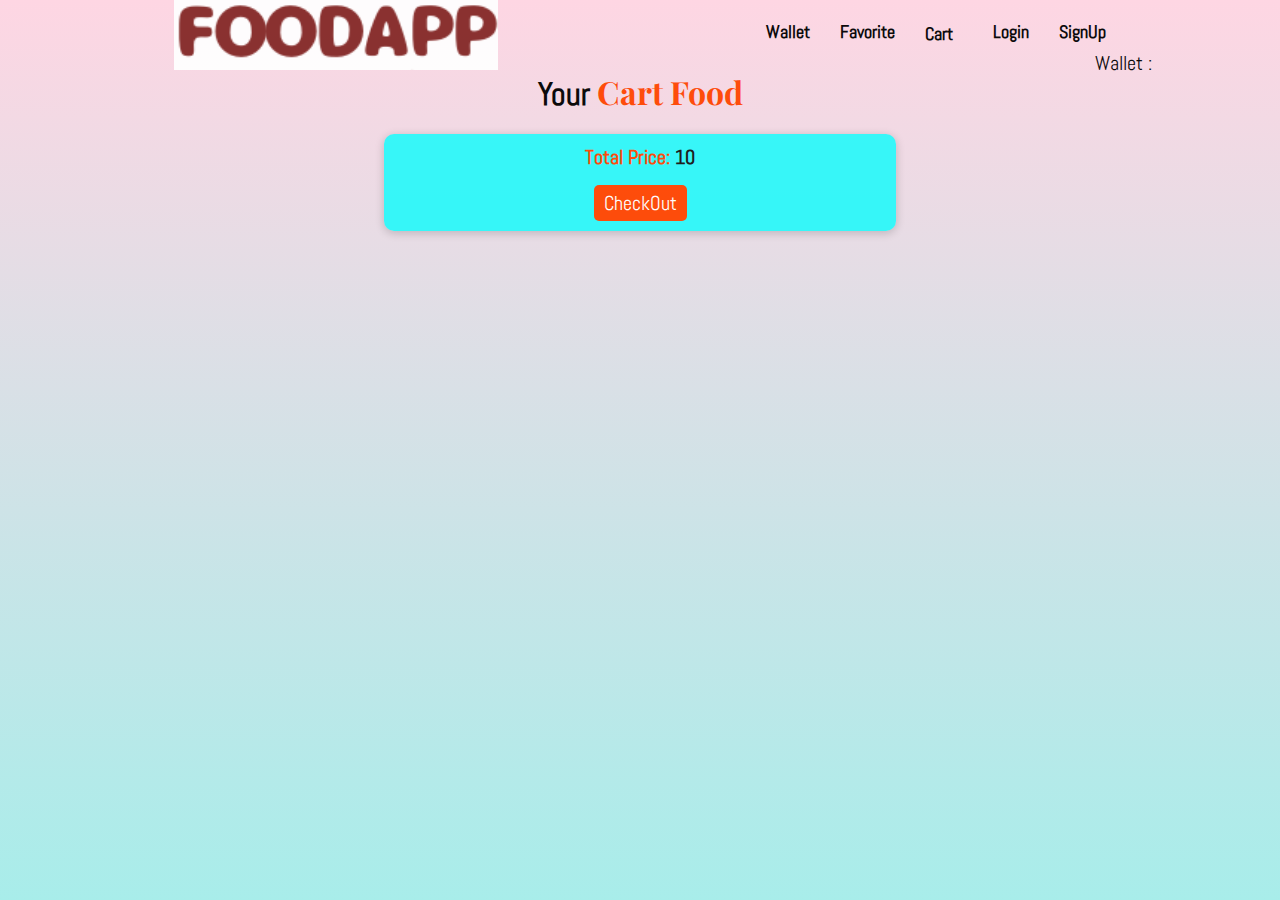
<file: cart.html>
<!DOCTYPE html>
<html lang="en">
<head>
    <meta charset="UTF-8">
    <meta http-equiv="X-UA-Compatible" content="IE=edge">
    <meta name="viewport" content="width=device-width, initial-scale=1.0">
    <title>Food App-Like</title>
    <link rel="stylesheet" href="https://cdnjs.cloudflare.com/ajax/libs/font-awesome/6.1.1/css/all.min.css" integrity="sha512-KfkfwYDsLkIlwQp6LFnl8zNdLGxu9YAA1QvwINks4PhcElQSvqcyVLLD9aMhXd13uQjoXtEKNosOWaZqXgel0g==" crossorigin="anonymous" referrerpolicy="no-referrer" />

    <link rel="stylesheet" href="style.css">
</head>
<style>
body {
    background-image: linear-gradient(-225deg, #E3FDF5 0%, #FFE6FA 100%);
background-image: linear-gradient(to top, #a8edea 0%, #fed6e3 100%);
background-attachment: fixed;
  background-repeat: no-repeat;

    font-family: 'Vibur', cursive;
/*   the main font */
    font-family: 'Abel', sans-serif;
opacity: .95;
/* background-image: linear-gradient(to top, #d9afd9 0%, #97d9e1 100%); */
}
     a{
        color: black;
    }
    a:hover{
        color: orangered;
    }
</style>
<body>
        <div id="header" ></div>

        <div id="st">Wallet : <span id="stWallet"></span></div>
       <div class="heading"> <h1>Your <span>Cart Food</span> </h1></div>


        <div class="likeshow"></div>
        <div id="totalDiv"><p> Total Price: <span id="total">10 </span></p>
        <a id="checkbtn">CheckOut <i class="fa-solid fa-rocket"></i></a> 
    </div>
         
     

</body>

</html>
<script type="module">

import navbar from './components/navbar.js';
let header = document.getElementById('header');
header.innerHTML = navbar();
</script>


<script>
    let data = JSON.parse(localStorage.getItem('food'))
    
    console.log(data)

    function showData(data){
       data.map(function(el,index){
        
            let div = document.createElement('div');
            

            let img = document.createElement('img');
            img.src = el.img;

            let div2 = document.createElement('div');
            let p = document.createElement('h3');
            p.innerHTML = el.name;

            let price = document.createElement('h3');
            price.innerHTML =`<i class="fa-solid fa-rupee-sign"></i>. ${ el.price} `;

            div2.append(p,price)

            let btn = document.createElement('button');
            btn.innerHTML =`<i class="fa-solid fa-trash"></i>`
            btn.addEventListener("click", function(){
                data.splice(index,1);
                localStorage.setItem('food',JSON.stringify(data));
                div.remove();
                
            })


            div.append(img,div2,btn)
            if(index%2==0){
               div.style.backgroundColor = '#fff1f1';
           }else{
                div.style.backgroundColor = 'aliceblue';
           }
            document.querySelector('.likeshow').append(div);

        })
    }
    showData(data)


    
    function showTotal(data){
        var totalprice = data.reduce(function (acc, elem) {
            return acc + Number(elem.price);
  }, 0);
    document.getElementById('total').innerHTML = totalprice;



    let Wallet = JSON.parse(localStorage.getItem('wallet'))
    document.getElementById('stWallet').innerHTML = Wallet;


    document.getElementById('checkbtn').addEventListener('click',function(){

        if(totalprice>Wallet){
            alert('Insufficient Balance')
        }else{
            window.location.href = 'checkout.html'
        }


        localStorage.setItem('total',totalprice);
       
        
    });

}
    showTotal(data)



</script>
</file>
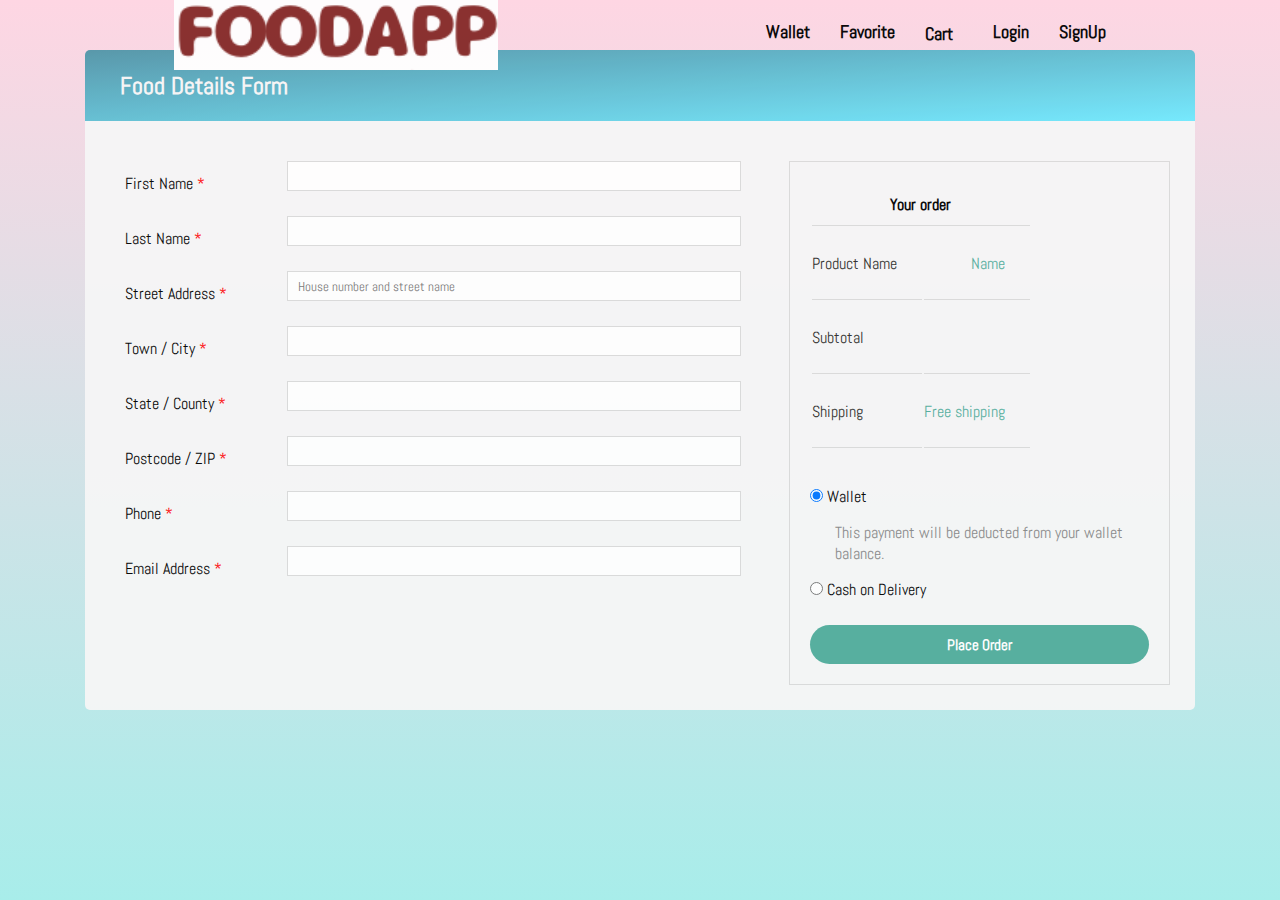
<file: checkout.html>
<!DOCTYPE html>
<html lang="en">
<head>
    <meta charset="UTF-8">
    <meta http-equiv="X-UA-Compatible" content="IE=edge">
    <meta name="viewport" content="width=device-width, initial-scale=1.0">
    <title>Food App-Like</title>
    <link rel="stylesheet" href="https://cdnjs.cloudflare.com/ajax/libs/font-awesome/6.1.1/css/all.min.css" integrity="sha512-KfkfwYDsLkIlwQp6LFnl8zNdLGxu9YAA1QvwINks4PhcElQSvqcyVLLD9aMhXd13uQjoXtEKNosOWaZqXgel0g==" crossorigin="anonymous" referrerpolicy="no-referrer" />
    <link rel="stylesheet" href="style.css">
    <link rel="stylesheet" href="checkout.css">
</head>
<style>

     a{
        color: black;
    }
    a:hover{
        color: orangered;
    }
</style>
<body>
        <div id="header" ></div>
        <div class="container">
            <div class="title">
                <h2>Food Details Form</h2>
            </div>
          <div class="d-flex">
            <form action="" method="" id="form">
              <label>
                <span class="fname">First Name <span class="required">*</span></span>
                <input type="text" id="name" name="fname">
              </label>
              <label>
                <span class="lname">Last Name <span class="required">*</span></span>
                <input type="text" id="lastname" name="lname">
              </label>

              <label>
                <span>Street Address <span class="required">*</span></span>
                <input type="text" id="adress" name="houseadd" placeholder="House number and street name" required>
              </label>
              <label>
                <!-- <span>&nbsp;</span> -->
                <!-- <input type="text" name="apartment" placeholder="Apartment, suite, unit etc. (optional)"> -->
              </label>
              <label>
                <span>Town / City <span class="required">*</span></span>
                <input type="text" id="city" name="city"> 
              </label>
              <label>
                <span>State / County <span class="required">*</span></span>
                <input type="text" id="country" name="country"> 
              </label>
              <label>
                <span>Postcode / ZIP <span class="required">*</span></span>
                <input type="text" id="pincode" name="ZIP"> 
              </label>
              <label>
                <span>Phone <span class="required">*</span></span>
                <input type="tel" id="number" name="number"> 
              </label>
              <label>
                <span>Email Address <span class="required">*</span></span>
                <input type="email" id="email" name="email"> 
              </label>
             
            </form>
            <div class="Yorder">
              <table>
                <tr>
                  <th colspan="2">Your order</th>
                </tr>
                <tr>
                  <td>Product Name</td>
                  <td id="showName">Name</td>
                </tr>
                <tr>
                  <td>Subtotal</td>
                  <td><i class="fa-solid fa-indian-rupee-sign"></i><span id="showtotalprice"></span></td>
                </tr>
                <tr>
                  <td>Shipping</td>
                  <td>Free shipping</td>
                </tr>
              </table><br>
              <div>
                <input type="radio" name="dbt" value="dbt" id="walletCheck" checked> Wallet
              </div>
              <p>
                  This payment will be deducted from your wallet balance.
              </p>
              <div>
                <input type="radio" name="dbt" id="dbt" value="cd"> Cash on Delivery
              </div>
              

              <button type="button" id="placeOrder">Place Order</button>
            </div><!-- Yorder -->
           </div>
           
</body>
</html>
<script type="module">

import navbar from './components/navbar.js';
let header = document.getElementById('header');
header.innerHTML = navbar();
</script>

<script>
    var getTotal = localStorage.getItem('total');

    let data = JSON.parse(localStorage.getItem('food'))

    let showName = document.getElementById('showName');
    if(data.length>1){
        showName.innerHTML = data[0].name + " "+ "etc.";
    }else{
        showName.innerHTML = data[0].name;
    }
  
    
    let showTotal = document.getElementById('showtotalprice');
    showTotal.innerHTML = getTotal;
// --------------------
// input value



let order = document.getElementById('placeOrder');
let detailsArr = JSON.parse(localStorage.getItem('details')) || [];
order.addEventListener("click",function(){

    

    var form = document.getElementById('form');
    var name = document.getElementById('name').value;
    var lastname = document.getElementById('lastname').value;
    var adress = document.getElementById('adress').value;
    var city = document.getElementById('city').value;
    var country = document.getElementById('country').value;
    var pincode = document.getElementById('pincode').value;
    var number = document.getElementById('number').value;
    var email = document.getElementById('email').value;


    if(name == "" || lastname == "" || adress == "" || city == "" || country == "" || pincode == "" || number == "" || email == ""){
        alert("Please fill all the fields");
    }else{
    detailsObj={
        name:name,
        lastname:lastname,
        adress:adress,
        city:city,
        country:country,
        pincode:pincode,
        number:number,
        email:email
    }
    detailsArr.push(detailsObj);
    // console.log(detailsArr);

    localStorage.setItem('details',JSON.stringify(detailsArr));
    form.reset();
    // check wallet checked or not and then send data to server
    let walletCheck = document.getElementById('walletCheck');
    let dbt = document.getElementById('dbt');
    if(walletCheck.checked){
        console.log("wallet checked");
        let getTotal = localStorage.getItem('total');
        let wallet = JSON.parse(localStorage.getItem('wallet'))
        let total =Number(wallet)-Number(getTotal);
        localStorage.setItem('wallet',total);
    }

    alert("Order Successfully");
    window.location.href = "index.html"
}
})

</script>
</file>
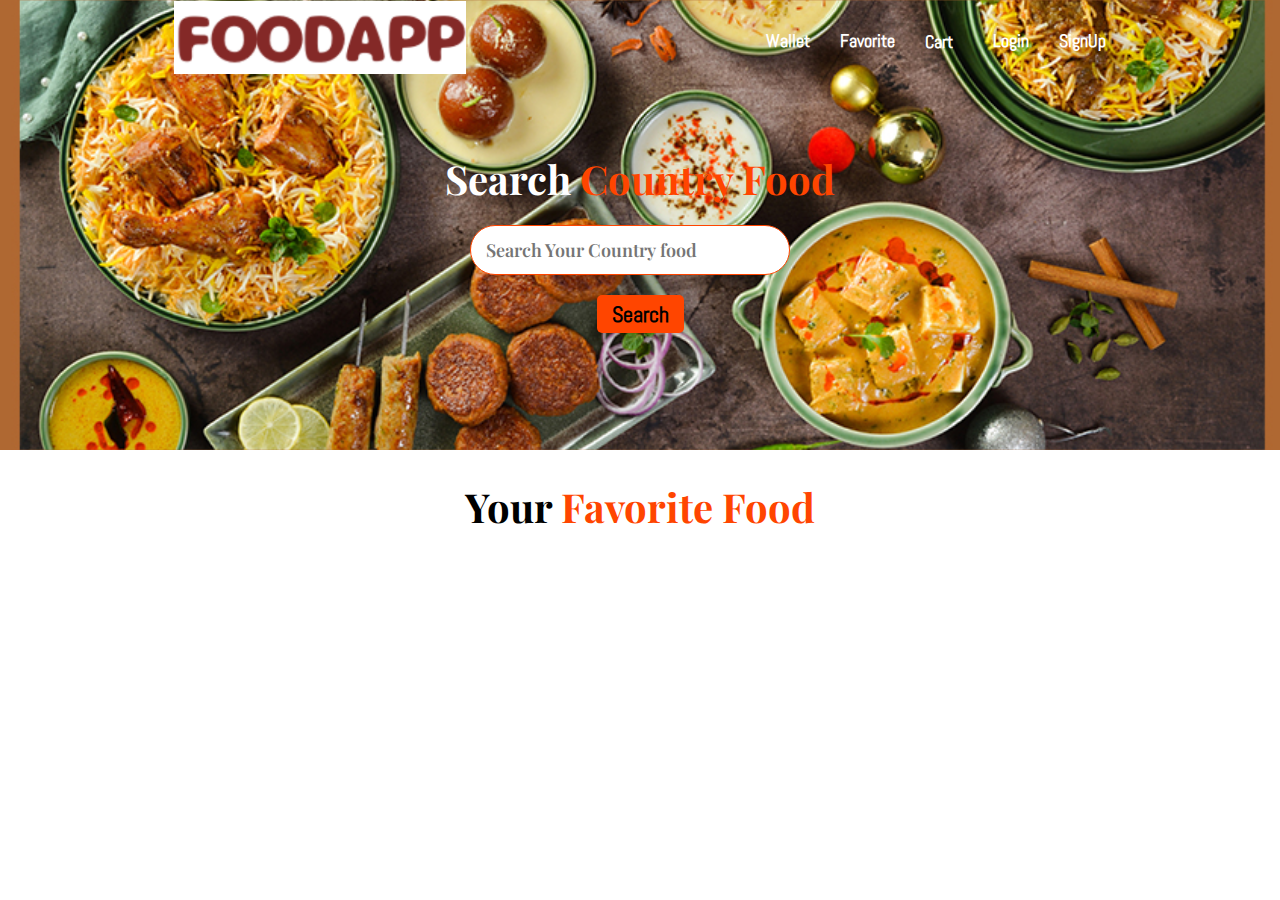
<file: country.html>
<!DOCTYPE html>
<html lang="en">
<head>
    <meta charset="UTF-8">
    <meta http-equiv="X-UA-Compatible" content="IE=edge">
    <meta name="viewport" content="width=device-width, initial-scale=1.0">
    <title>Food App-Country food</title>
    <link rel="stylesheet" href="https://cdnjs.cloudflare.com/ajax/libs/font-awesome/6.1.1/css/all.min.css" integrity="sha512-KfkfwYDsLkIlwQp6LFnl8zNdLGxu9YAA1QvwINks4PhcElQSvqcyVLLD9aMhXd13uQjoXtEKNosOWaZqXgel0g==" crossorigin="anonymous" referrerpolicy="no-referrer" />

    <link rel="stylesheet" href="style.css">
</head>
<style>
a{
    color: white;
}
a:hover{
    color: orangered;
}
</style>
<body>
    <div class="notifDiv">
        <div>
            <div class="notification">
       
            </div>
            <p><i class="fa-solid fa-xmark"></i></p>
        </div>

</div>
    <div class="main" >
        <div id="header">
            <div class="nav" style="padding-top:30px ;">
                <div><a href="./index.html"><img src="./mainlogo.png" alt="food app" style="width: 90%;" ></a></div>
            
                <ul>
                   
                    <li><a href="wallet.html">Wallet</a></li>
                    <li><a href="like.html">Favorite</a></li>
                    <li><a href="cart.html">Cart</a><sup></sup></li>
                    <li><a href="login.html">Login</a></li>
                    <li><a href="signup.html">SignUp</a></li>
                </ul>
            </div>
        </div>

        <div class="searchSection">
            <h1>Search <span>Country Food</span></h1>
           <div><input type="search" placeholder="Search Your Country food" id="search" ><a href="./index.html" id="other"><i class="fa-solid fa-arrows-rotate"></i></a></div>
            <button id="searchBtn">Search</button>
            
        </div>

    </div>


    <div class="foodShow">

        <h1>Your <span>Favorite Food</span></h1>
        <div id="show"></div>
    </div>
      
</body>
</html>
<script type="module">

// import navbar from './components/navbar.js';
// let header = document.getElementById('header');
// header.innerHTML = navbar();



</script>
<script src="./country.js"></script>
</file>
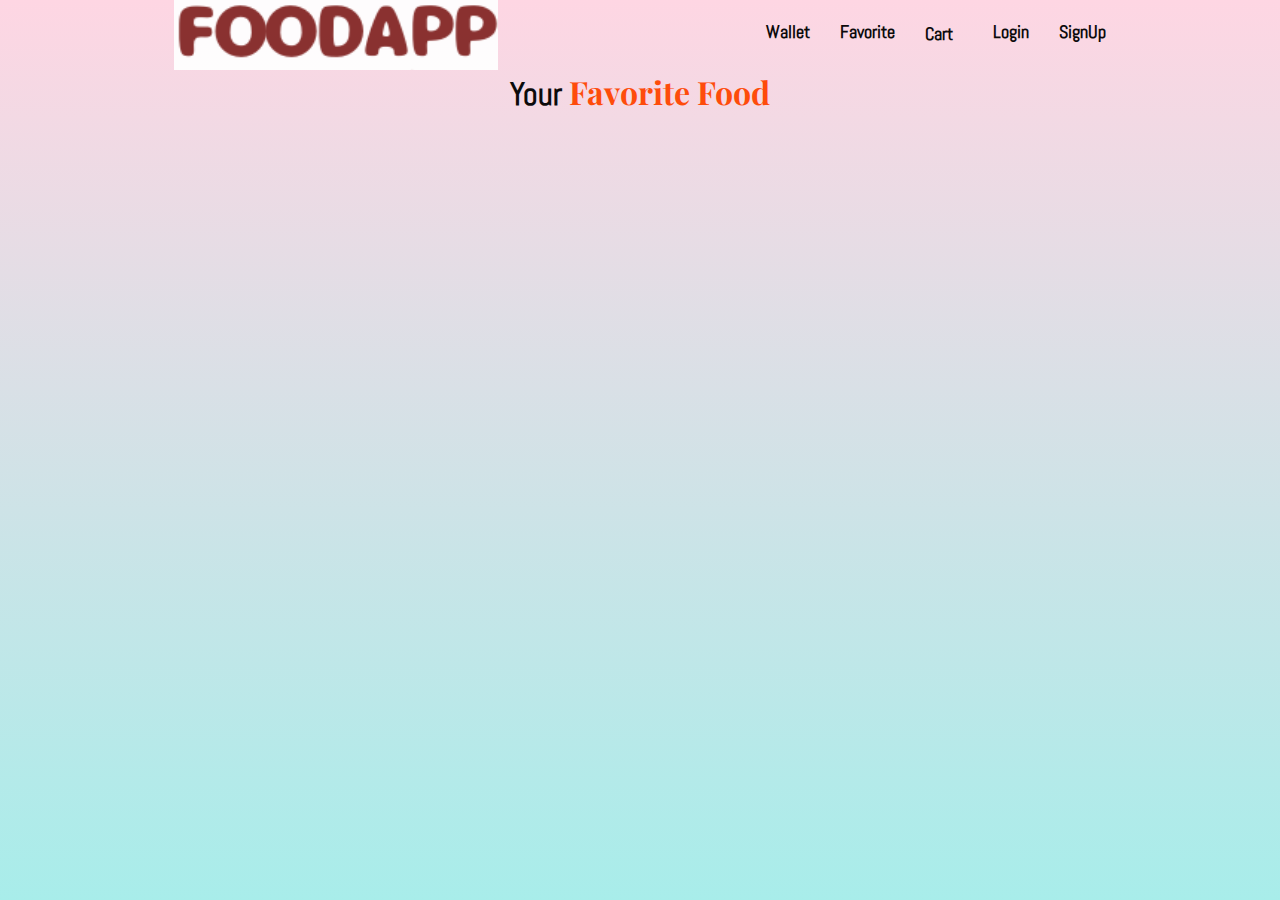
<file: like.html>
<!DOCTYPE html>
<html lang="en">
<head>
    <meta charset="UTF-8">
    <meta http-equiv="X-UA-Compatible" content="IE=edge">
    <meta name="viewport" content="width=device-width, initial-scale=1.0">
    <title>Food App-Like</title>
    <link rel="stylesheet" href="https://cdnjs.cloudflare.com/ajax/libs/font-awesome/6.1.1/css/all.min.css" integrity="sha512-KfkfwYDsLkIlwQp6LFnl8zNdLGxu9YAA1QvwINks4PhcElQSvqcyVLLD9aMhXd13uQjoXtEKNosOWaZqXgel0g==" crossorigin="anonymous" referrerpolicy="no-referrer" />

    <link rel="stylesheet" href="style.css">
</head>
<style>
body {
    background-image: linear-gradient(-225deg, #E3FDF5 0%, #FFE6FA 100%);
background-image: linear-gradient(to top, #a8edea 0%, #fed6e3 100%);
background-attachment: fixed;
  background-repeat: no-repeat;

    font-family: 'Vibur', cursive;
/*   the main font */
    font-family: 'Abel', sans-serif;
opacity: .95;
/* background-image: linear-gradient(to top, #d9afd9 0%, #97d9e1 100%); */
}
     a{
        color: black;
    }
    a:hover{
        color: orangered;
    }
</style>
<body>
        <div id="header" ></div>
       <div class="heading"> <h1>Your <span>Favorite Food</span></h1></div>
        <div class="likeshow"></div>
</body>
</html>
<script type="module">

import navbar from './components/navbar.js';
let header = document.getElementById('header');
header.innerHTML = navbar();
</script>


<script>
    let data = JSON.parse(localStorage.getItem('like'))
    
    console.log(data)

    function showData(data){
       data.map(function(el,index){
        
            let div = document.createElement('div');
            

            let img = document.createElement('img');
            img.src = el.img;

            let p = document.createElement('h3');
            p.innerHTML = el.name;

            let btn = document.createElement('button');
            btn.innerHTML =`<i class="fa-solid fa-trash"></i>`
            btn.addEventListener("click", function(){
                data.splice(index,1);
                localStorage.setItem('like',JSON.stringify(data));
                div.remove();
            })


            div.append(img,p,btn)
            if(index%2==0){
               div.style.backgroundColor = '#fff1f1';
           }else{
                div.style.backgroundColor = 'aliceblue';
           }
            document.querySelector('.likeshow').append(div);

        })
    }
    showData(data)
</script>
</file>
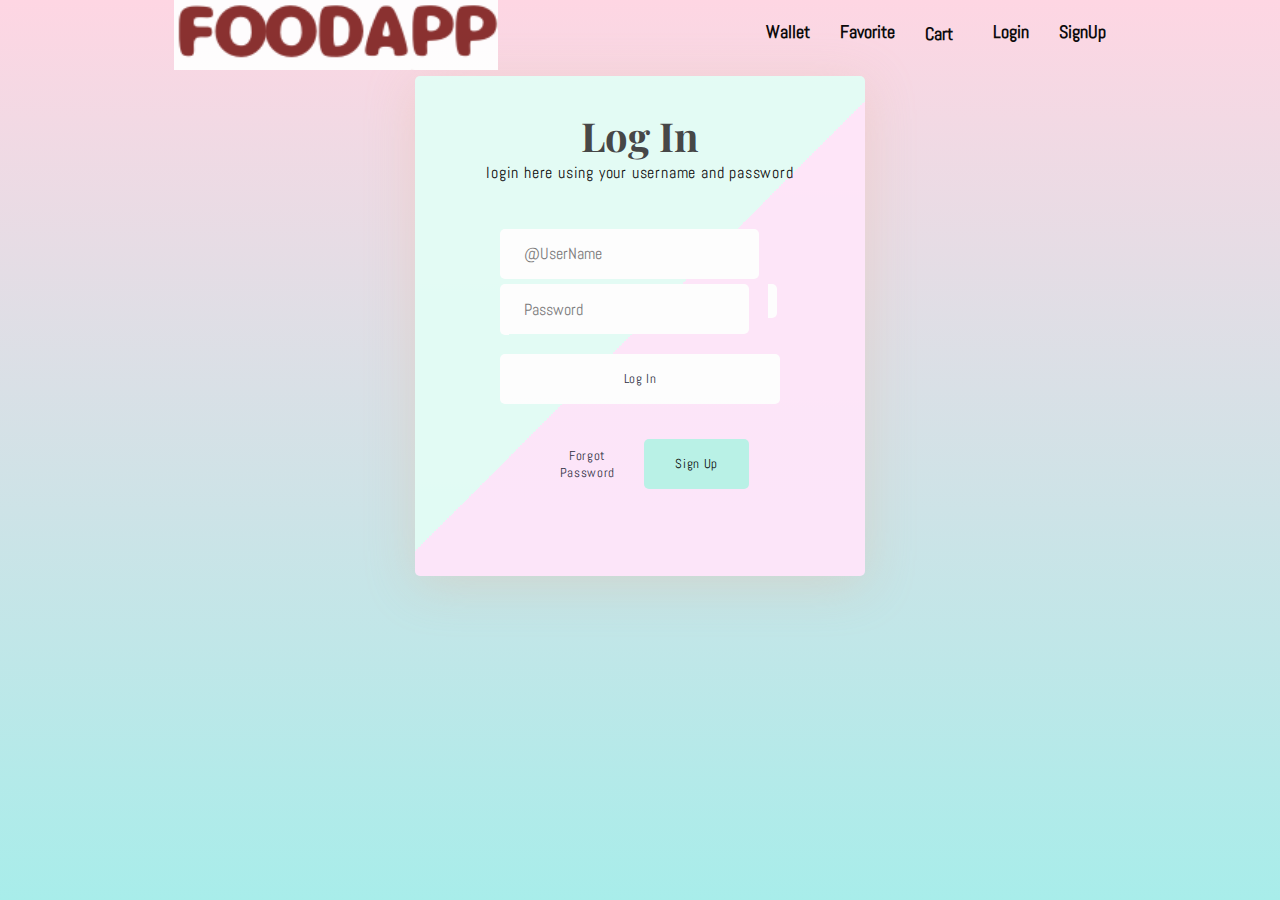
<file: login.html>
<!DOCTYPE html>
<html lang="en">
<head>
    <meta charset="UTF-8">
    <meta http-equiv="X-UA-Compatible" content="IE=edge">
    <meta name="viewport" content="width=device-width, initial-scale=1.0">
    <title>Food App-Like</title>
    <link rel="stylesheet" href="https://cdnjs.cloudflare.com/ajax/libs/font-awesome/6.1.1/css/all.min.css" integrity="sha512-KfkfwYDsLkIlwQp6LFnl8zNdLGxu9YAA1QvwINks4PhcElQSvqcyVLLD9aMhXd13uQjoXtEKNosOWaZqXgel0g==" crossorigin="anonymous" referrerpolicy="no-referrer" />

    <link rel="stylesheet" href="style.css">

    <link rel="stylesheet" href="login.css">
</head>
<style>

     a{
        color: black;
    }
    a:hover{
        color: orangered;
    }
</style>
<body>
        <div id="header" ></div>

        <div class="overlay">
            <!-- LOGN IN FORM by Omar Dsoky -->
            <form>
               <!--   con = Container  for items in the form-->
               <div class="con">
               <!--     Start  header Content  -->
               <header class="head-form">
                  <h2>Log In</h2>
                  <!--     A welcome message or an explanation of the login form -->
                  <p>login here using your username and password</p>
               </header>
               <!--     End  header Content  -->
               <br>
               <div class="field-set">
                 
                  <!--   user name -->
                     <span class="input-item">
                       <i class="fa fa-user-circle"></i>
                     </span>
                    <!--   user name Input-->
                     <input class="form-input" id="txt-input" type="text" placeholder="@UserName" required>
                 
                  <br>
                 
                       <!--   Password -->
                 
                  <span class="input-item">
                    <i class="fa fa-key"></i>
                   </span>
                  <!--   Password Input-->
                  <input class="form-input" type="password" placeholder="Password" id="pwd"  name="password" required>
                 
            <!--      Show/hide password  -->
                 <span>
                    <i class="fa fa-eye" aria-hidden="true"  type="button" id="eye"></i>
                 </span>
                 
                 
                  <br>
            <!--        buttons -->
            <!--      button LogIn -->
                  <button class="log-in" id="logbtn"> Log In </button>
               </div>
              
            <!--   other buttons -->
               <div class="other">
            <!--      Forgot Password button-->
                  <button class="btn submits frgt-pass">Forgot Password</button>
            <!--     Sign Up button -->
                  <button class="btn submits sign-up"> <a href="./signup.html"> Sign Up </a>
            <!--         Sign Up font icon -->
                  <i class="fa fa-user-plus" aria-hidden="true"></i>
                  </button>
            <!--      End Other the Division -->
               </div>
                 
            <!--   End Conrainer  -->
              </div>
              
              <!-- End Form -->
            </form>
            </div>
  
</body>
</html>
<script type="module">

import navbar from './components/navbar.js';
let header = document.getElementById('header');
header.innerHTML = navbar();
</script>

<script>
function show() {
    var p = document.getElementById('pwd');
    p.setAttribute('type', 'text');
}

function hide() {
    var p = document.getElementById('pwd');
    p.setAttribute('type', 'password');
}

var pwShown = 0;

document.getElementById("eye").addEventListener("click", function () {
    if (pwShown == 0) {
        pwShown = 1;
        show();
    } else {
        pwShown = 0;
        hide();
    }
}, false);
// -------------------- sign up button -------------------------
// ------------------------------sign up button---------------------------------
var signArr = JSON.parse(localStorage.getItem('register'));
document.getElementById('logbtn').addEventListener('click', function(e){
    e.preventDefault();
    let username = document.getElementById('txt-input').value;
    let password = document.getElementById('pwd').value;
    flag = false;
    for(let i = 0; i < signArr.length; i++){
        if(username == signArr[i].username && password == signArr[i].password){
            flag = true;
            break;

        }else{
            flag = false;

        }
    }
    if(flag==true){
        alert('Welcome ' + username);
            window.location.href = 'index.html';
    }
    else{
        alert('Invalid username or password');
    }
})




</script>
</file>
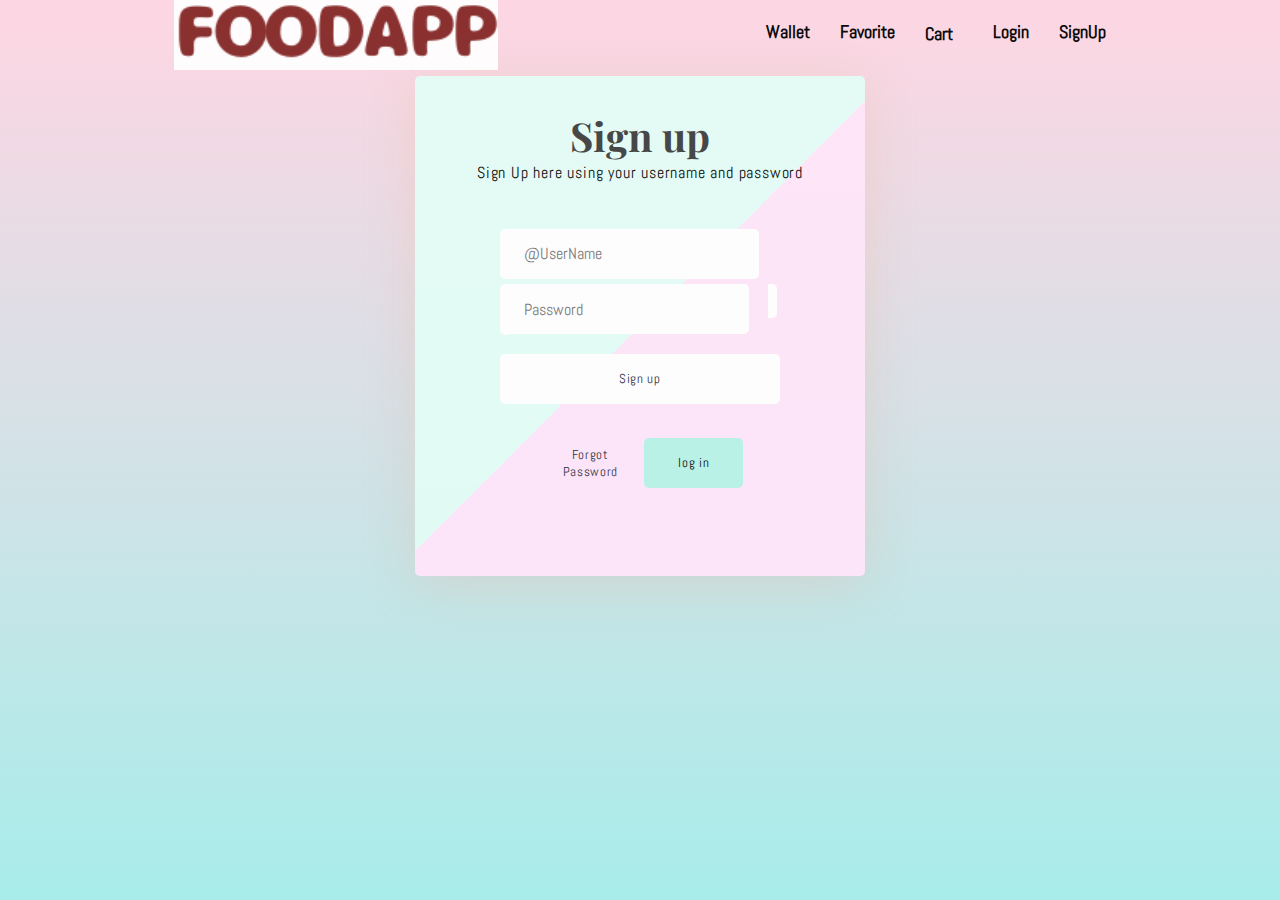
<file: signup.html>
<!DOCTYPE html>
<html lang="en">
<head>
    <meta charset="UTF-8">
    <meta http-equiv="X-UA-Compatible" content="IE=edge">
    <meta name="viewport" content="width=device-width, initial-scale=1.0">
    <title>Food App-Like</title>
    <link rel="stylesheet" href="https://cdnjs.cloudflare.com/ajax/libs/font-awesome/6.1.1/css/all.min.css" integrity="sha512-KfkfwYDsLkIlwQp6LFnl8zNdLGxu9YAA1QvwINks4PhcElQSvqcyVLLD9aMhXd13uQjoXtEKNosOWaZqXgel0g==" crossorigin="anonymous" referrerpolicy="no-referrer" />

    <link rel="stylesheet" href="style.css">

    <link rel="stylesheet" href="login.css">
</head>
<style>

     a{
        color: black;
    }
    a:hover{
        color: orangered;
    }
</style>
<body>
        <div id="header" ></div>

        <div class="overlay">
            <!-- LOGN IN FORM by Omar Dsoky -->
            <form>
               <!--   con = Container  for items in the form-->
               <div class="con">
               <!--     Start  header Content  -->
               <header class="head-form">
                  <h2>Sign up</h2>
                  <!--     A welcome message or an explanation of the login form -->
                  <p>Sign Up here using your username and password</p>
               </header>
               <!--     End  header Content  -->
               <br>
               <div class="field-set">
                 
                  <!--   user name -->
                     <span class="input-item">
                       <i class="fa fa-user-circle"></i>
                     </span>
                    <!--   user name Input-->
                     <input class="form-input" id="txt-input" type="text" placeholder="@UserName" required>
                 
                  <br>
                 
                       <!--   Password -->
                 
                  <span class="input-item">
                    <i class="fa fa-key"></i>
                   </span>
                  <!--   Password Input-->
                  <input class="form-input" type="password" placeholder="Password" id="pwd"  name="password" required>
                 
            <!--      Show/hide password  -->
                 <span>
                    <i class="fa fa-eye" aria-hidden="true"  type="button" id="eye"></i>
                 </span>
                 
                 
                  <br>
            <!--        buttons -->
            <!--      button LogIn -->
                  <button class="log-in" id="signbtn"> Sign up </button>
               </div>
              
            <!--   other buttons -->
               <div class="other">
            <!--      Forgot Password button-->
                  <button class="btn submits frgt-pass">Forgot Password</button>
            <!--     Sign Up button -->
                  <button class="btn submits sign-up"> <a href="./login.html">log in </a> 
            <!--         Sign Up font icon -->
                  <i class="fa fa-user-plus" aria-hidden="true"></i>
                  </button>
            <!--      End Other the Division -->
               </div>
                 
            <!--   End Conrainer  -->
              </div>
              
              <!-- End Form -->
            </form>
            </div>
  
</body>
</html>
<script type="module">

import navbar from './components/navbar.js';
let header = document.getElementById('header');
header.innerHTML = navbar();
</script>

<script>
function show() {
    var p = document.getElementById('pwd');
    p.setAttribute('type', 'text');
}

function hide() {
    var p = document.getElementById('pwd');
    p.setAttribute('type', 'password');
}

var pwShown = 0;

document.getElementById("eye").addEventListener("click", function () {
    if (pwShown == 0) {
        pwShown = 1;
        show();
    } else {
        pwShown = 0;
        hide();
    }
}, false);



// ------------------------------sign up button---------------------------------
var signArr = JSON.parse(localStorage.getItem('register')) || [];
document.getElementById('signbtn').addEventListener('click', function(e){
    e.preventDefault();
    let username = document.getElementById('txt-input').value;
    let password = document.getElementById('pwd').value;
    
    let data = {
        username: username,
        password: password
    }
    if(username.length > 0 && password.length > 0){
        signArr.push(data);
        localStorage.setItem('register', JSON.stringify(signArr));
        alert('You have successfully signed up');
        window.location.href = 'login.html';
    }else{
        alert('Please fill all the fields');
    }

    username = '';
    password = '';

})

</script>
</file>
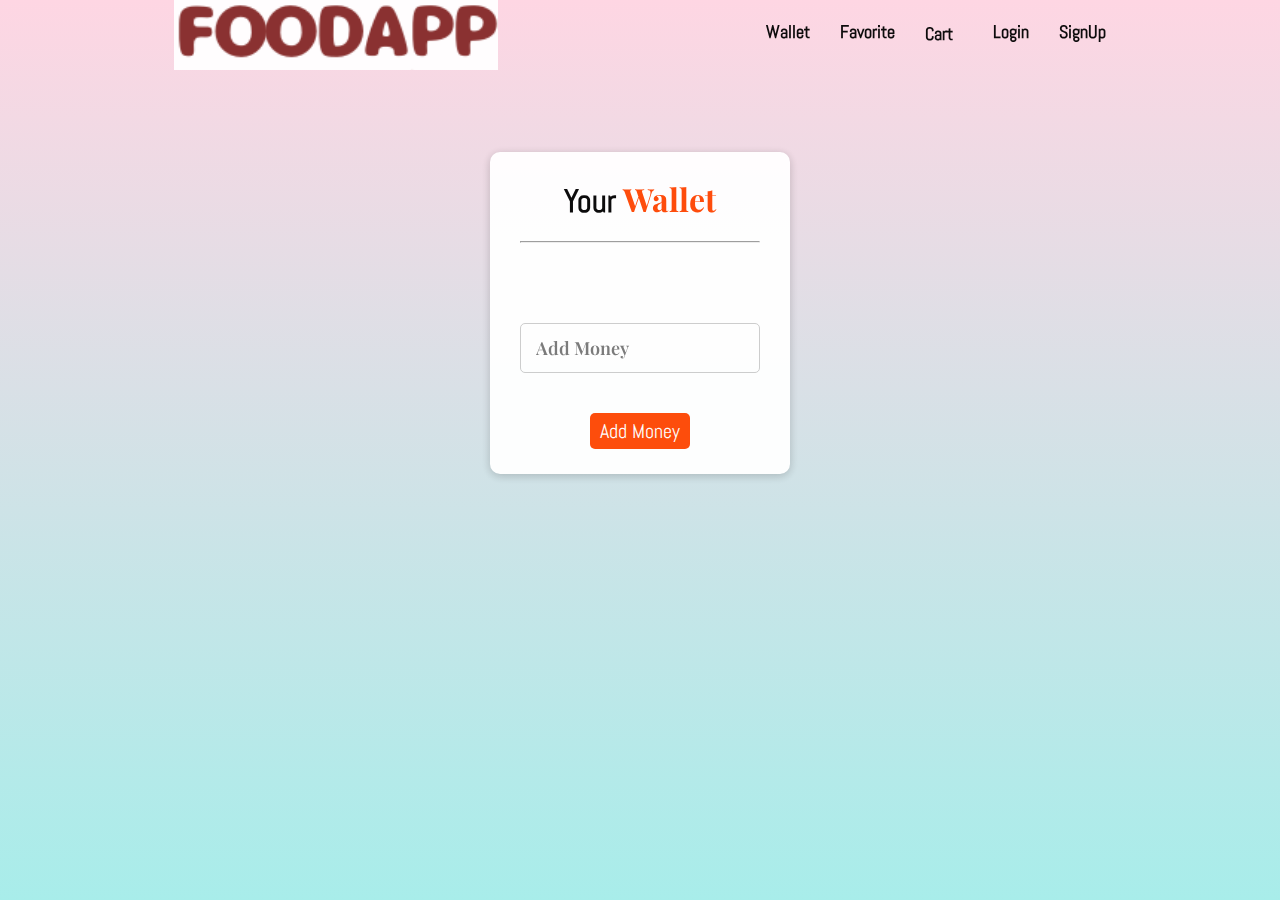
<file: wallet.html>
<!DOCTYPE html>
<html lang="en">
<head>
    <meta charset="UTF-8">
    <meta http-equiv="X-UA-Compatible" content="IE=edge">
    <meta name="viewport" content="width=device-width, initial-scale=1.0">
    <title>Food App</title>
    <link rel="stylesheet" href="https://cdnjs.cloudflare.com/ajax/libs/font-awesome/6.1.1/css/all.min.css" integrity="sha512-KfkfwYDsLkIlwQp6LFnl8zNdLGxu9YAA1QvwINks4PhcElQSvqcyVLLD9aMhXd13uQjoXtEKNosOWaZqXgel0g==" crossorigin="anonymous" referrerpolicy="no-referrer" />

    <link rel="stylesheet" href="style.css">
    <!-- <link rel="stylesheet" href="login.css"> -->
</head>
<style>
    @import url('https://fonts.googleapis.com/css?family=Abel|Abril+Fatface|Alegreya|Arima+Madurai|Dancing+Script|Dosis|Merriweather|Oleo+Script|Overlock|PT+Serif|Pacifico|Playball|Playfair+Display|Share|Unica+One|Vibur');

body {
    
    background-image: linear-gradient(-225deg, #E3FDF5 0%, #FFE6FA 100%);
background-image: linear-gradient(to top, #a8edea 0%, #fed6e3 100%);
background-attachment: fixed;
  background-repeat: no-repeat;

    font-family: 'Vibur', cursive;
/*   the main font */
    font-family: 'Abel', sans-serif;
opacity: .95;
/* background-image: linear-gradient(to top, #d9afd9 0%, #97d9e1 100%); */
}
    a{
       color: black;
   }
   a:hover{
       color: orangered;
   }
   hr{
       color: black;
       width: 80%;
       margin: auto;
       margin-top: -20px;
   }
</style>
<body>
    <div class="notification">
       
    </div>
 
        <div id="header"></div>
        <div class="wallet">
            <h1>Your <span style="color: orangered;">Wallet</span></h1>
            <hr>
            <div class="showMoney">0</div>
            <input type="text" id="amount" placeholder="Add Money">
            <button id="add">Add Money</button>
        </div>
        


      
</body>
</html>
<script type="module">

import navbar from './components/navbar.js';
let header = document.getElementById('header');
header.innerHTML = navbar();



var count = localStorage.getItem(Number("wallet")) || [];
 
document.getElementById('add').addEventListener('click', function(){
    
    let amount = document.getElementById("amount").value;
    
    count =Number(amount);
    let x = localStorage.getItem("wallet");

    if(x ==null){
    Number(x=0)
    }
    let sum = Number(x) + Number(amount);
    count = sum;
    localStorage.setItem("wallet", count);
    document.getElementById('amount').value = "";
    window.location.reload();
    
})


let showMoney = () => {
  
    let money = localStorage.getItem('wallet');
    document.getElementsByClassName('showMoney')[0].innerHTML = money;
}
showMoney ();

</script>
<script src="./index.js"></script>
</file>
<file: style.css>
@import url('https://fonts.googleapis.com/css?family=Abel|Abril+Fatface|Alegreya|Arima+Madurai|Dancing+Script|Dosis|Merriweather|Oleo+Script|Overlock|PT+Serif|Pacifico|Playball|Playfair+Display|Share|Unica+One|Vibur');



*{
    margin: 0;
    padding: 0;
    box-sizing: border-box;
    font-family: 'Abel', sans-serif;
    
}

.main{
    background: url('./banner1.jpg');
    background-repeat: no-repeat;
    width: 100%;
    height: 450px;
    background-size: cover;
    background-position: center; 
    color: #fff;
    /* padding-top: 13px; */
    
}
a{
    text-decoration: none;
    /* color:#fff; */
    transition: 0.5s;
}   
a:hover{
    color: orangered;
}
.nav{
  
    display: flex;
    justify-content: space-around;
    align-items: center;
    max-width: 100%;
    height: 50px;
    padding-top: 13px;
    color: #fff;
    padding-left: 40px;
    padding-right: 40px;

}
.nav ul{
    display: flex;
    justify-content: space-between;
    align-items: center;
    gap: 30px;
}
.nav ul li{
    list-style: none;

   
}
.nav ul li a{
    font-size: 18px;
    font-weight: 700;
    
}
.nav ul li i{
    font-size: 20px;
}

.searchSection{
    display: flex;
    flex-direction:column ;
    justify-content: space-between;
    align-items: center;
    margin-top:8%;

}
.searchSection >h1 > span{
  color: orangered;
  font-family: playfair display;
}
.heading{
    text-align: center;
    margin-top: 20px;
    margin-bottom: 20px;
}
h1 > span{
    color: orangered;
    font-family: playfair display;
  }
.searchSection >h1{
    font-size: 40px;
    font-weight: bold;
    text-align: center;
    margin-bottom: 20px;
    font-family: playfair display;
}
.foodShow >h1{
    font-size: 40px;
    font-weight: bold;
    text-align: center;
    margin-bottom: 20px;
    margin-top: 30px;
    font-family: playfair display;
}
#search{
    width: 20rem;
    height: 50px;
    border: 1px solid orangered;
    border-radius: 25px;
    padding-left: 10px;
    font-size: 18px;
    font-weight: 600;
    margin-bottom: 20px;
    padding-right: 10px;
    padding-left: 15px;
    font-family: playfair display;
    color: orangered;
    
}

#searchBtn{
    font-size: 22px;
    font-weight: bold;
    background: orangered;
    padding: 5px 15px;
    border-radius: 5px;
    border: none;
    cursor: pointer;
}
#other{
    margin-left: 20px;
    cursor: pointer;
}
#searchBtn:hover{
    background: #fff;
    color: orangered;
}

#show{
    display: grid;
    grid-template-columns: repeat(auto-fit, minmax(300px, 1fr));
    grid-gap: 25px;
    margin-top: 20px;
}

.foodShow{
    width: 80%;
    margin: auto;
}
#show > div{
    padding: 10px;
    border-radius: 10px;
    box-shadow: 0 2px 10px rgba(0,0,0,0.2);
    transition: 0.3s;
}
#show >div:hover{
   
    transform: scale(1.05);
}
#show > div img{
    width: 100%;
    height: 300px;
    border-radius: 15px;
    object-fit: cover;
}

#show > div >.text,#show > div >.price{
    display: flex;
    justify-content: space-between;
    padding: 0px 20px;
    align-items: center;
    margin: 10px;
}
#show > div >.text > p:nth-child(2){
    font-size: 20px;
    font-weight: bold;
    color: orangered;
    cursor: pointer;
    transition: 0.3s;
}
#show > div >.text > p:nth-child(2):hover{
    transform: scale(1.2);
}


#show > div >.price{
    font-size: 18px;
    font-weight: bold;
    color: orangered;
    
}


#show > div >.price button{
    background: orangered;
    color: #fff;
    border: none;
    padding: 5px 10px;
    border-radius: 5px;
    cursor: pointer;
    transition: 0.3s;
}
#show > div >.price button:hover{
    transform: scale(1.2);
}
.likeshow{
    width: 40%;
    margin: auto;
  
}
.likeshow > div{
    display: flex;
    justify-content: space-around;
    align-items: center;
    padding: 10px;
    box-shadow: 0 2px 10px rgba(0,0,0,0.2);
    border-radius: 10px ;
    margin-bottom: 20px;
}

.likeshow > div > img{
    width: 100px;
    height: 100px;
    border-radius: 50px;
    object-fit: cover;
}

.likeshow > div > button{
    border: none;
    color: red;
    font-size: 18px;
    cursor: pointer;
    transition: 0.3s;
}
.likeshow > div > button:hover{
    transform: scale(1.2);
}
.likeshow > div >div{
    display: flex;
    flex-direction: column;
    gap: 10px;
    justify-content:center;
    align-items: center;
}

sup{
    color: red;
    font-size: 16px;
    font-weight: bold;
    padding: 3px 5px;
    border-radius: 50%
}

/* .notification{

    /* display: none; */
/* } */ 
.notifDiv{
    position: fixed;
    top: 1%;
    right: 1%;
    background-color: rgb(216, 248, 215);
    color: black;
    font-size:15px;
    box-shadow: rgba(99, 99, 99, 0.2) 0px 2px 8px 0px;
    border-radius: 3px;
    padding: 10px;
    z-index: 9;
    display: none;
    border-left:5px solid green;
}
.notifDiv >div{
    display: flex;
    justify-content: space-between;
    align-items: center;
    gap: 10px;
    
}
#contain{
    display: grid;
    grid-template-columns: repeat(200px, 1fr);
    gap: 5%;
    width: 95%;
    margin: auto;
}

.wallet{
    width: 300px;
    height: auto;
    padding: 25px 0;
    margin: auto;
    margin-top: 20px;
    border-radius: 10px;
    box-shadow: 0 2px 10px rgba(0,0,0,0.2);
    background: #fff;
    display: flex;
    flex-direction: column;
    justify-content: center;
    align-items: center;
    gap: 40px;
    margin-top: 8%;

}
.wallet > .showMoney{
    font-size: 30px;
    font-weight: bold;
    text-align: center;
 
}
.wallet input{
    width: 80%;
    height: 50px;
    margin: auto;
    border: 1px solid #ccc;
    border-radius: 5px;
    padding-left: 10px;
    font-size: 18px;
    font-weight: 600;
    margin-bottom: 20px;
    padding-right: 10px;
    padding-left: 15px;
    font-family: playfair display;
    color: #000;
}
.wallet button{
    background: orangered;
    color: #fff;
    border: none;
    padding: 5px 10px;
    border-radius: 5px;
    cursor: pointer;
    font-size: 20px;
}

#totalDiv{
    width: 40%;
    margin: auto;
    display: flex;
    flex-direction: column;
    justify-content: center;
    gap: 15px;
    align-items: center;
    padding: 10px;
    box-shadow: 0 2px 10px rgba(0,0,0,0.2);
    border-radius: 10px ;
    margin-bottom: 20px;
    background-color: rgba(0, 255, 255, 0.808);
}
#totalDiv >p{
    font-size: 20px;
    font-weight: bold;
    color: orangered;
}
#totalDiv >p > span{
    font-size: 20px;
    font-weight: bold;
    color: rgb(20, 20, 20);
}
#totalDiv > a{
    background: orangered;
    color: #fff;
    border: none;
    padding: 5px 10px;
    border-radius: 5px;
    cursor: pointer;
    font-size: 20px;
    
}
#add{
    margin-top: -20px;
}
#totalDiv > a > i{
    font-size: 20px;
    color: rgb(62, 11, 145);
}


#st{
    position: absolute;
    right: 10%;
    font-size: 20px;
    font-weight: 500
}
#stWallet{
    color: orangered;
}
.section-p1{
    padding: 40px 80px;
}
footer{
    display: flex;
    flex-wrap: wrap;
    justify-content: space-between;
}
footer .col{
    display: flex;
    flex-direction: column;
    align-items: flex-start;
    margin-bottom: 20px;
    /* flex-wrap: wrap;
    justify-content: space-between;
*/
}
footer .logo{
    margin-bottom: 30px;

}
footer h4{
    font-size: 13px;
    padding-bottom: 20px;
}
footer p{
    font-size: 13px;
    margin: 0 0 8px 0;
}
footer a{
     font-size: 13px;
     text-decoration: none;
     margin:0 0 8px 0;
     color: #222;
     margin-bottom:10px;
}




/* ------------------- add to cart button design ---------- */
</file>
<file: checkout.css>
@import url('https://fonts.googleapis.com/css?family=Roboto+Condensed:400,700');

/* body{
  background: url('http://all4desktop.com/data_images/original/4236532-background-images.jpg');
  font-family: 'Roboto Condensed', sans-serif;
  color: #262626;
  margin: 5% 0;
} */

body {
    background-image: linear-gradient(-225deg, #E3FDF5 0%, #FFE6FA 100%);
background-image: linear-gradient(to top, #a8edea 0%, #fed6e3 100%);
background-attachment: fixed;
  background-repeat: no-repeat;

    font-family: 'Vibur', cursive;
/*   the main font */
    font-family: 'Abel', sans-serif;
opacity: .95;
/* background-image: linear-gradient(to top, #d9afd9 0%, #97d9e1 100%); */
}
.container{
  width: 100%;
  padding-right: 15px;
  padding-left: 15px;
  margin-right: auto;
  margin-left: auto;
}
@media (min-width: 1200px)
{
  .container{
    max-width: 1140px;
  }
}
.d-flex{
  display: flex;
  flex-direction: row;
  background: #f6f6f6;
  border-radius: 0 0 5px 5px;
  padding: 25px;
}
form{
  flex: 4;
}
.Yorder{
  flex: 2;
}
.title{
  background: -webkit-gradient(linear, left top, right bottom, color-stop(0, #5195A8), color-stop(100, #70EAFF));
  background: -moz-linear-gradient(top left, #5195A8 0%, #70EAFF 100%);
  background: -ms-linear-gradient(top left, #5195A8 0%, #70EAFF 100%);
  background: -o-linear-gradient(top left, #5195A8 0%, #70EAFF 100%);
  background: linear-gradient(to bottom right, #5195A8 0%, #70EAFF 100%);
  border-radius:5px 5px 0 0 ;
  padding: 20px;
  color: #f6f6f6;
}
h2{
  margin: 0;
  padding-left: 15px; 
}
.required{
  color: red;
}
label, table{
  display: block;
  margin: 15px;
}
label>span{
  float: left;
  width: 25%;
  margin-top: 12px;
  padding-right: 10px;
}
input[type="text"], input[type="tel"], input[type="email"], select
{
  width: 70%;
  height: 30px;
  padding: 5px 10px;
  margin-bottom: 10px;
  border: 1px solid #dadada;
  color: #888;
}
select{
  width: 72%;
  height: 45px;
  padding: 5px 10px;
  margin-bottom: 10px;
}
.Yorder{
  margin-top: 15px;
  height: auto;
  padding: 20px;
  border: 1px solid #dadada;
}
table{
  margin: 0;
  padding: 0;
}
th{
  border-bottom: 1px solid #dadada;
  padding: 10px 0;
}
tr>td:nth-child(1){
  text-align: left;
  color: #2d2d2a;
}
tr>td:nth-child(2){
  text-align: right;
  color: #52ad9c;
}
td{
  border-bottom: 1px solid #dadada;
  padding: 25px 25px 25px 0;
}

p{
  display: block;
  color: #888;
  margin: 0;
  padding-left: 25px;
}
.Yorder>div{
  padding: 15px 0; 
}

button{
  width: 100%;
  margin-top: 10px;
  padding: 10px;
  border: none;
  border-radius: 30px;
  background: #52ad9c;
  color: #fff;
  font-size: 15px;
  font-weight: bold;
}
button:hover{
  cursor: pointer;
  background: #428a7d;
}
</file>
<file: login.css>
@import url('https://fonts.googleapis.com/css?family=Abel|Abril+Fatface|Alegreya|Arima+Madurai|Dancing+Script|Dosis|Merriweather|Oleo+Script|Overlock|PT+Serif|Pacifico|Playball|Playfair+Display|Share|Unica+One|Vibur');
/* End Fonts */
/* Start Global rules */
* {
    padding: 0;
    margin: 0;
    box-sizing: border-box;
}
/* End Global rules */

/* Start body rules */
body {
    background-image: linear-gradient(-225deg, #E3FDF5 0%, #FFE6FA 100%);
background-image: linear-gradient(to top, #a8edea 0%, #fed6e3 100%);
background-attachment: fixed;
  background-repeat: no-repeat;

    font-family: 'Vibur', cursive;
/*   the main font */
    font-family: 'Abel', sans-serif;
opacity: .95;
/* background-image: linear-gradient(to top, #d9afd9 0%, #97d9e1 100%); */
}



/* |||||||||||||||||||||||||||||||||||||||||||||*/
/* //////////////////////////////////////////// */




/* End body rules */

/* Start form  attributes */
form {
    width: 450px;
    min-height: 500px;
    height: auto;
    border-radius: 5px;
    margin: 2% auto;
    box-shadow: 0 9px 50px hsla(20, 67%, 75%, 0.31);
    padding: 2%;
    background-image: linear-gradient(-225deg, #E3FDF5 50%, #FFE6FA 50%);
}
/* form Container */
form .con {
    display: -webkit-flex;
    display: flex;
  
    -webkit-justify-content: space-around;
    justify-content: space-around;
  
    -webkit-flex-wrap: wrap;
    flex-wrap: wrap;
  
      margin: 0 auto;
}

/* the header form form */
header {
    margin: 2% auto 10% auto;
    text-align: center;
}
/* Login title form form */
header h2 {
    font-size: 250%;
    font-family: 'Playfair Display', serif;
    color: #3e403f;
}
/*  A welcome message or an explanation of the login form */
header p {letter-spacing: 0.05em;}



/* //////////////////////////////////////////// */
/* //////////////////////////////////////////// */


.input-item {
    background: #fff;
    color: #333;
    padding: 14.5px 0px 15px 9px;
    border-radius: 5px 0px 0px 5px;
}



/* Show/hide password Font Icon */
#eye {
    background: #fff;
    color: #333;
  
    margin: 5.9px 0 0 0;
    margin-left: -20px;
    padding: 15px 9px 19px 0px;
    border-radius: 0px 5px 5px 0px;
  
    float: right;
    position: relative;
    right: 1%;
    top: -.2%;
    z-index: 5;
    
    cursor: pointer;
}
/* inputs form  */
input[class="form-input"]{
    width: 240px;
    height: 50px;
  
    margin-top: 2%;
    padding: 15px;
    
    font-size: 16px;
    font-family: 'Abel', sans-serif;
    color: #5E6472;
  
    outline: none;
    border: none;
  
    border-radius: 0px 5px 5px 0px;
    transition: 0.2s linear;
    
}
input[id="txt-input"] {width: 250px;}
/* focus  */
input:focus {
    transform: translateX(-2px);
    border-radius: 5px;
}

/* //////////////////////////////////////////// */
/* //////////////////////////////////////////// */

/* input[type="text"] {min-width: 250px;} */
/* buttons  */
button {
    display: inline-block;
    color: #252537;
  
    width: 280px;
    height: 50px;
  
    padding: 0 20px;
    background: #fff;
    border-radius: 5px;
    
    outline: none;
    border: none;
  
    cursor: pointer;
    text-align: center;
    transition: all 0.2s linear;
    
    margin: 7% auto;
    letter-spacing: 0.05em;
}
/* Submits */
.submits {
    width: 48%;
    display: inline-block;
    float: left;
    margin-left: 2%;
}

/*       Forgot Password button FAF3DD  */
.frgt-pass {background: transparent;}

/*     Sign Up button  */
.sign-up {background: #B8F2E6;}


/* buttons hover */
button:hover {
    transform: translatey(3px);
    box-shadow: none;
}

/* buttons hover Animation */
button:hover {
    animation: ani9 0.4s ease-in-out infinite alternate;
}
@keyframes ani9 {
    0% {
        transform: translateY(3px);
    }
    100% {
        transform: translateY(5px);
    }
}
</file>
